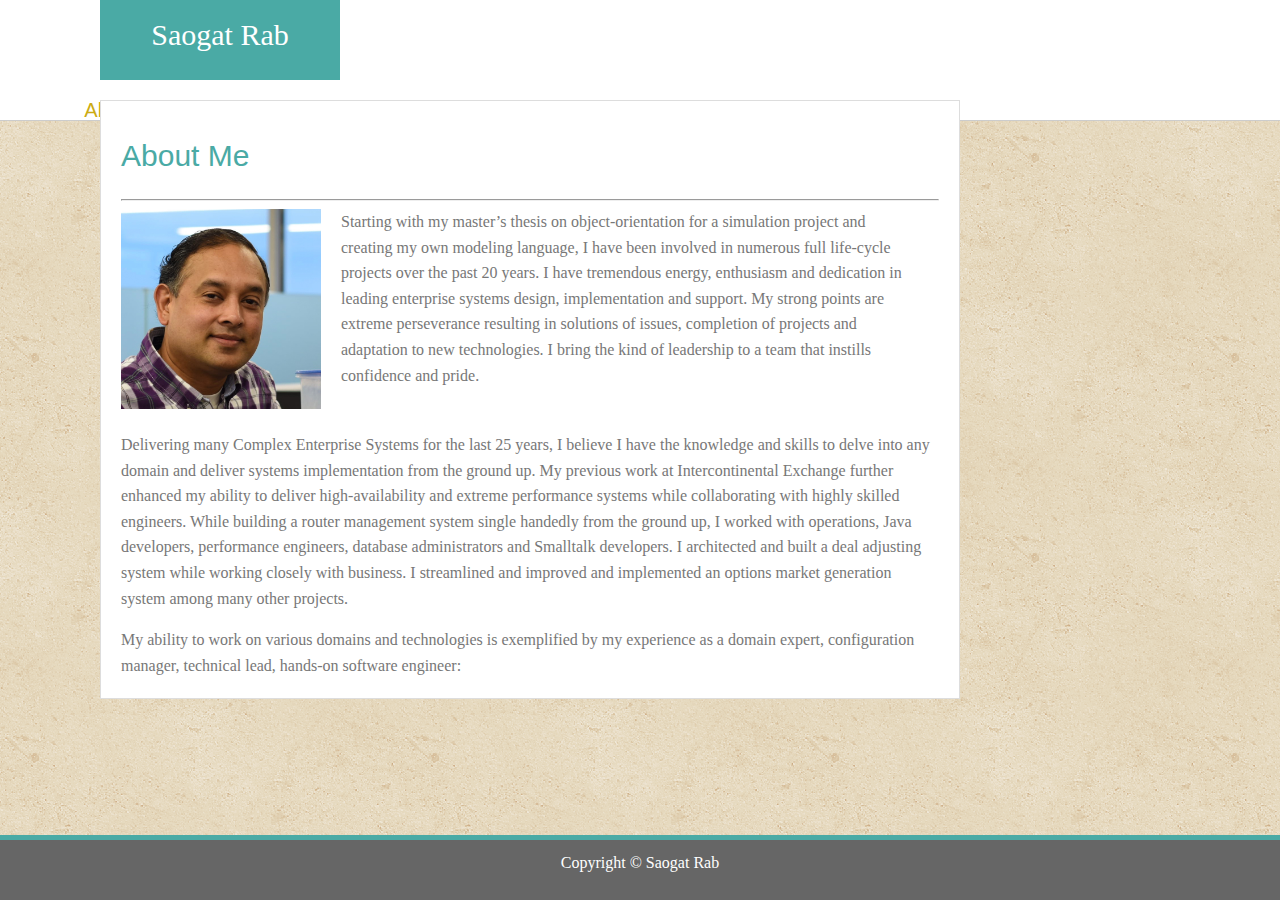
<file: index.html>
<!DOCTYPE html>
<html lang="en">

<head>
    <meta charset="utf-8">
    <title>Basic Portfolio</title>
    <link rel="stylesheet" href="assets/css/reset.css">
    <link rel="stylesheet" type="text/css" href="assets/css/style.css">
    <link rel="stylesheet" href="https://cdnjs.cloudflare.com/ajax/libs/font-awesome/4.7.0/css/font-awesome.min.css">
</head>

<body>

    <div id="navbar" class="group">
        <header>
            Saogat Rab
        </header>

        <nav>
            <div id="menuItems">
                <a style="color:#CCAB14" href="index.html">About</a>
                <a href="portfolio.html">Portfolio</a>
                <a href="contact.html">Contact</a>
            </div>
        </nav>
    </div>

    <div class="container">
        <div id="aboutMe">
            <section>
                <h1 id="sectionTitle"> About Me</h1>
                <hr>
                <article>
                    <div id="imageWithBio" class="group">
                        <div id="myImage">
                            <img height="200" width="200" src="assets/images/17554555276_902032841a_o.jpg" alt="saogat rab" />
                        </div>
                        <div id="bio">
                            <p>
                                Starting with my master’s thesis on object-orientation for a simulation project and creating my own modeling language, I
                                have been involved in numerous full life-cycle projects over the past 20 years. I have tremendous
                                energy, enthusiasm and dedication in leading enterprise systems design, implementation and
                                support. My strong points are extreme perseverance resulting in solutions of issues, completion
                                of projects and adaptation to new technologies. I bring the kind of leadership to a team
                                that instills confidence and pride.
                            </p>
                        </div>
                    </div>
                    <div id="bio2">
                        <p>Delivering many Complex Enterprise Systems for the last 25 years, I believe I have the knowledge
                            and skills to delve into any domain and deliver systems implementation from the ground up. My
                            previous work at Intercontinental Exchange further enhanced my ability to deliver high-availability
                            and extreme performance systems while collaborating with highly skilled engineers. While building
                            a router management system single handedly from the ground up, I worked with operations, Java
                            developers, performance engineers, database administrators and Smalltalk developers. I architected
                            and built a deal adjusting system while working closely with business. I streamlined and improved
                            and implemented an options market generation system among many other projects.</p>
                        <br>
                        <p>My ability to work on various domains and technologies is exemplified by my experience as a domain
                            expert, configuration manager, technical lead, hands-on software engineer:</p>
                    </div>
                </article>
            </section>
        </div>
    </div>
    <footer>
        <p class="footerP">Copyright &#169 Saogat Rab</p>
    </footer>

</body>

</html>
</file>
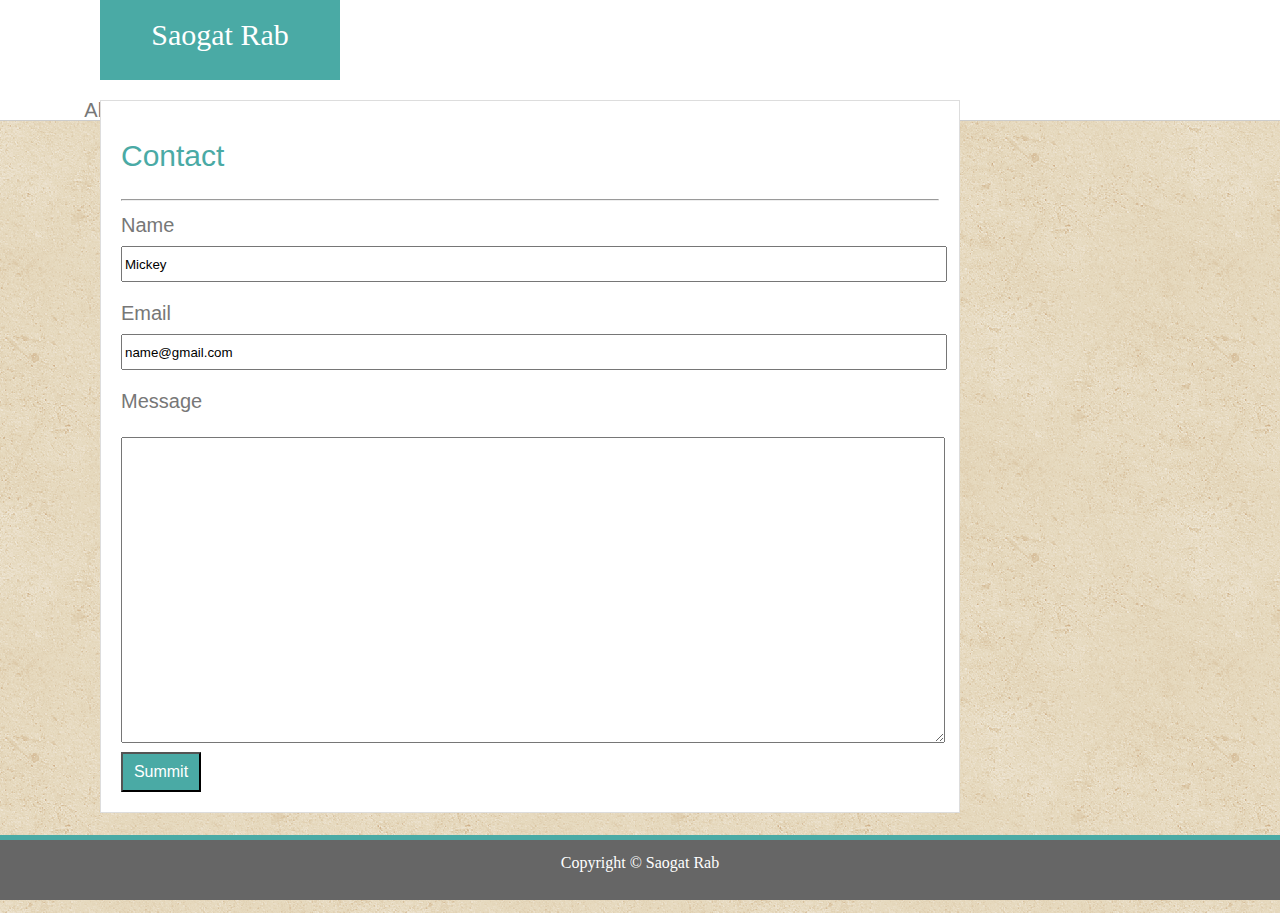
<file: contact.html>
<!DOCTYPE html>
<html lang="en">

<head>
    <meta charset="utf-8">
    <title>Basic Portfolio</title>
    <link rel="stylesheet" href="assets/css/reset.css">
    <link rel="stylesheet" type="text/css" href="assets/css/style.css">
    <link rel="stylesheet" href="https://cdnjs.cloudflare.com/ajax/libs/font-awesome/4.7.0/css/font-awesome.min.css">
</head>

<body>

    <div id="navbar" class="group">
        <header>
            Saogat Rab
        </header>

        <nav>
            <div id="menuItems">
                <a href="index.html">About</a>
                <a href="portfolio.html">Portfolio</a>
                <a style="color:#CCAB14" href="contact.html">Contact</a>
            </div>
        </nav>
    </div>

    <div class="container">
        <div id="aboutMe">
            <section>
                <h1 id="sectionTitle">Contact</h1>
                <hr>
                <form>
                    <div id="nameInput">
                    Name
                    <br>
                    <input type="text" name="FirstName" value="Mickey">
                    </div>
                    <div id="emailInput">
                    Email
                    <br>
                    <input type="email" name="LastName" value="name@gmail.com">
                    </div>
                    <div id="messageBox">
                    Message
                    <br>
                    <textarea name="Message"></textarea>
                    </div>
                    <button>Summit</button>
                </form>
            </section>
        </div>
    </div>
    <footer>
        <p class="footerP">Copyright &#169 Saogat Rab</p>
    </footer>

</body>

</html>
</file>
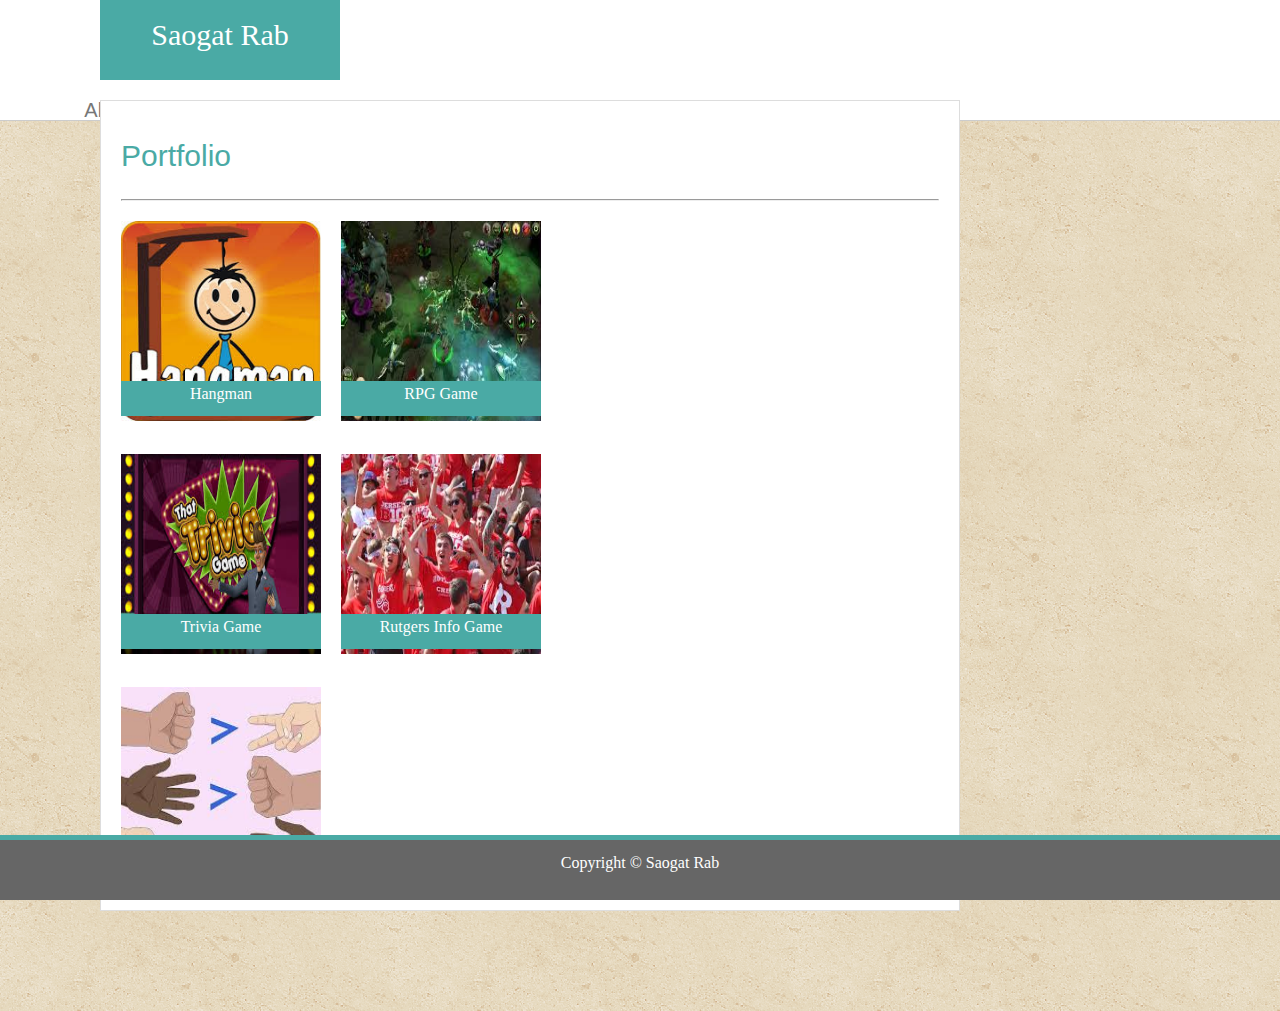
<file: portfolio.html>
<!DOCTYPE html>
<html lang="en">

<head>
    <meta charset="utf-8">
    <title>Basic Portfolio</title>
    <link rel="stylesheet" href="assets/css/reset.css">
    <link rel="stylesheet" type="text/css" href="assets/css/style.css">
    <link rel="stylesheet" href="https://cdnjs.cloudflare.com/ajax/libs/font-awesome/4.7.0/css/font-awesome.min.css">
</head>

<body>

    <div id="navbar" class="group">
        <header>
            Saogat Rab
        </header>

        <nav>
            <div id="menuItems">
                <a href="index.html">About</a>
                <a style="color:#CCAB14" href="portfolio.html">Portfolio</a>
                <a href="contact.html">Contact</a>
            </div>
        </nav>
    </div>

    <div class="container">

        <section>
            <h1 id="sectionTitle">Portfolio</h1>
            <hr>
            <article>
                <ul>
                    <li id="hangmanRpgImage" class="group">

                        <div id="hangmanImage">
                            <img src="assets/images/hangman.jpg" height="200" width="200" alt="hangman game" />
                            <h2 id="hangmanH2">Hangman</h2>
                        </div>

                        <div id="rpgImage">
                            <img src="assets/images/rpg.jpg" height="200" width="200" alt="rpg game" />
                            <h2 id="rpgH2">RPG Game</h2>
                        </div>
                    </li>

                    <li  id="triviaRutgersImage" class="group">
                        <div>
                            <div id="triviaImage">
                                <img src="assets/images/trivia.jpg" height="200" width="200" alt="trivia game" />
                                <h2 id="triviaH2">Trivia Game</h2>
                            </div>

                            <div id="rutgersImage">
                                <img src="assets/images/rutgers.jpg" height="200" width="200" alt="rutgers game" />
                                <h2 id="rutgersH2">Rutgers Info Game</h2>
                            </div>
                        </div>
                    </li>
                    <li>
                        <div id="rockImage">
                            <img src="assets/images/rock.jpg" height="200" width="200" alt="rock paper scissors game" />
                            <h2 id="rockH2">Rock Paper Scissors Game</h2>
                        </div>
                    </li>

                </ul>
            </article>
        </section>
    </div>

    <footer>
        <p class="footerP">Copyright &#169 Saogat Rab</p>
    </footer>


</body>

</html>
</file>
<file: assets/css/style.css>
.group:before,
.group:after {
    content: "";
    display: table;
}

.group:after {
    clear: both;
}

.group {
    clear: both;
    *zoom: 1;
}

body {
    background-image: url("vintage-concrete.png");
}

#navbar {
    position: fixed;
    top: 0;
    left: 0;
    width: 100%;
    margin: auto;
    background: #ffffff;
    border-bottom: solid black;
    border-width: 1px;
    border-bottom-color: #cccccc;
}

.container {
    width: 960px;
    margin: 50px 100px 100px 100px;
}



nav {
    font-family: 'Arial', 'Helvetica Neue', Helvetica, sans-serif;
    font-size: 12px;
    color: gray;
    float: right;
}

header {
    background: #4aaaa5;
    width: 200px;
    height: 40px;
    font-family: 'Georgia', Times, "Times New Roman", serif;
    font-size: 30px;
    color: white;
    text-align: center;
    padding: 20px;
    margin: 0 100px 0 100px;
    float: left;
}

#menuItems {
    color: #777777;
    padding-top: 20px;
    margin: 0 960px 0 0;
    font-size: 20px;
}

a:hover{
    color: #CCAB14;
}

a:link {
    text-decoration: none;
}

a {
    color: #777777;
    margin: 0 10px 0 0;
}

p {
    color: #777777;
    line-height: 1.6;
}

section {
    position: relative;
    background: #ffffff;
    border: solid #dddddd 1px;
    padding: 20px;
    margin: 100px 100px 0 0;
}

#sectionTitle {
    font-family: 'Arial', 'Helvetica Neue', Helvetica, sans-serif;
    font-size: 30px;
    color: #4aaaa5;
    padding: 20px 20px 20px 0;
}

#myImage {
    float: left;
    padding: 0 20px 0 0;
}

#hangmanRpgImage {
    position: relative;
    width: 420px;
    margin: 20px 20px 30px 0;
}

#hangmanImage {
    position: relative;
    float: left;
}

#hangmanH2 {
    position: absolute;
    top: 160px;
    background: #4aaaa5;
    text-align: center;
    width: 100%;
    height: 30px;
    padding-top: 5px;
    color: #ffffff;
}

#rpgImage {
    position: relative;
    float: right;
}

#rpgH2 {
    position: absolute;
    top: 160px;
    background: #4aaaa5;
    text-align: center;
    width: 100%;
    height: 30px;
    padding-top: 5px;
    color: #ffffff;
}


#triviaRutgersImage {
    position: relative;
    width: 420px;
    margin: 20px 20px 30px 0;
}

#triviaImage {
    position: relative;
    float: left;
}

#triviaH2 {
    position: absolute;
    top: 160px;
    background: #4aaaa5;
    text-align: center;
    width: 100%;
    height: 30px;
    padding-top: 5px;
    color: #ffffff;
}


#rutgersImage {
    position: relative;
    float: right;
}

#rutgersH2 {
    position: absolute;
    top: 160px;
    background: #4aaaa5;
    text-align: center;
    width: 100%;
    height: 30px;
    padding-top: 5px;
    color: #ffffff;
}

#rockImage {
    width: 200px;
    position: relative;
}

#rockH2 {
    position: absolute;
    top: 160px;
    background: #4aaaa5;
    text-align: center;
    width: 100%;
    height: 30px;
    padding-top: 5px;
    color: #ffffff;
}

#bio {
    padding: 0 20px 20px 20px;
}

#bio2 {
    padding-top: 20px;
}

#nameInput,
#emailInput,
#messageBox {
    font-family: 'Arial', 'Helvetica Neue', Helvetica, sans-serif;
    font-size: 20px;
    position: relative;
    color: #777777;
    line-height: 1.6;
}

textarea {
    width: 100%;
    height: 300px;
    margin-top: 20px;
}

input {
    left: 20px;
    height: 30px;
    width: 100%;
    margin: 5px 20px 15px 0;
}

button {
    font-size: 16px;
    color: white;
    background: #4aaaa5;
    width: 80px;
    height: 40px;
}

button:hover {
    background-color: #00FFF2;
}

footer {
    position: fixed;
    bottom: 0;
    left: 0;
    background: #666666;
    border-top: solid #4aaaa5 5px;
    width: 100%;
    height: 50px;
    margin: auto;
    text-align: center;
    padding-top: 10px;
}

p.footerP,
footerP {
    color: white;
}
</file>
